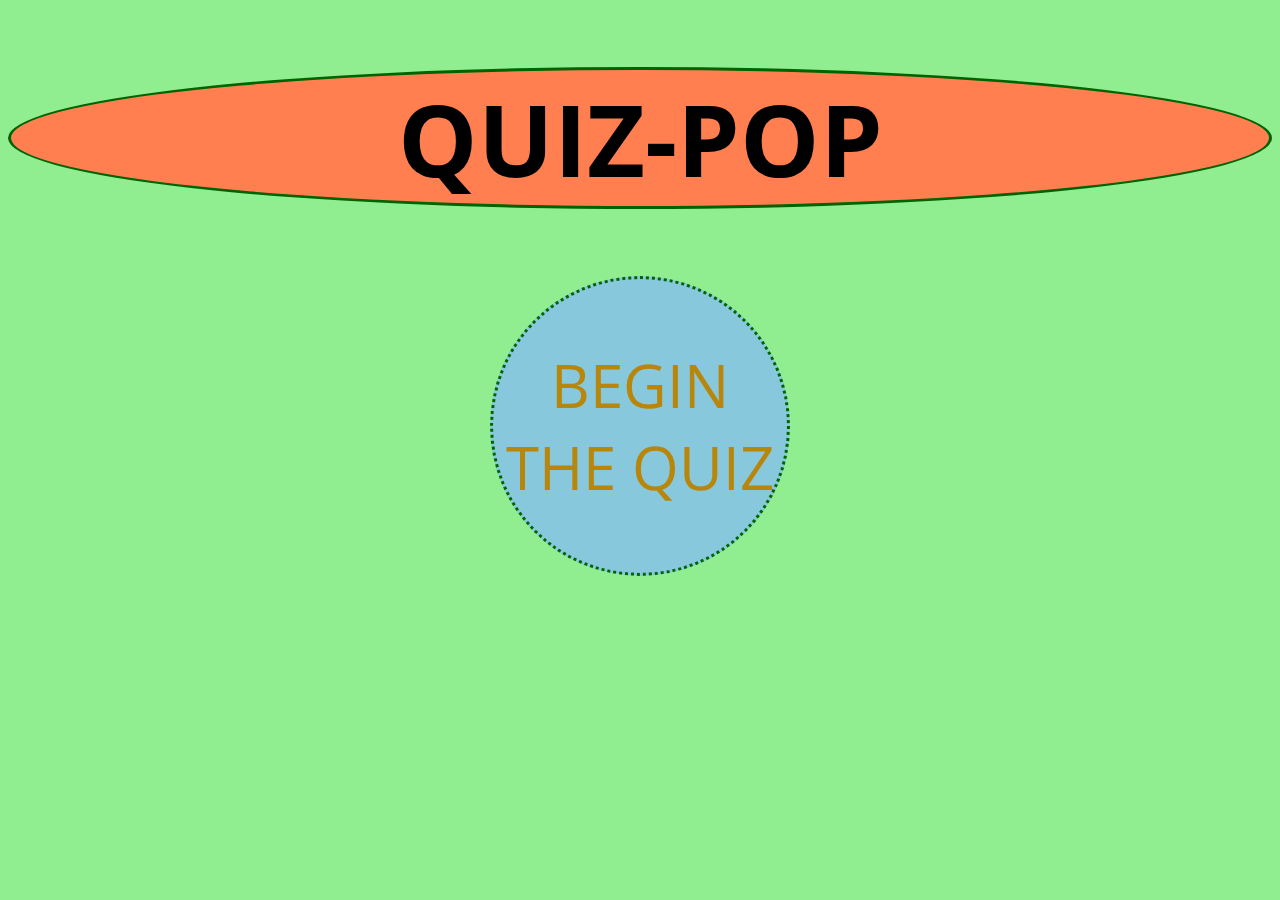
<file: src/index.html>
<!DOCTYPE html>
<html lang="en">
  <head>
    <meta charset="UTF-8" />
    <meta name="viewport" content="width=device-width, initial-scale=1.0" />
    <title>QUIZ-POP</title>
    <link rel="stylesheet" href="css/style.css" />
  </head>
  <body>
    <div id="main">
      <div class="heading">
        <h1>QUIZ-POP</h1>
      </div>
      <div id="button"><button>BEGIN THE QUIZ</button></div>
    </div>
    <div id="question-container"></div>
    <script type="module" src="js/index.js"></script>
  </body>
</html>
</file>
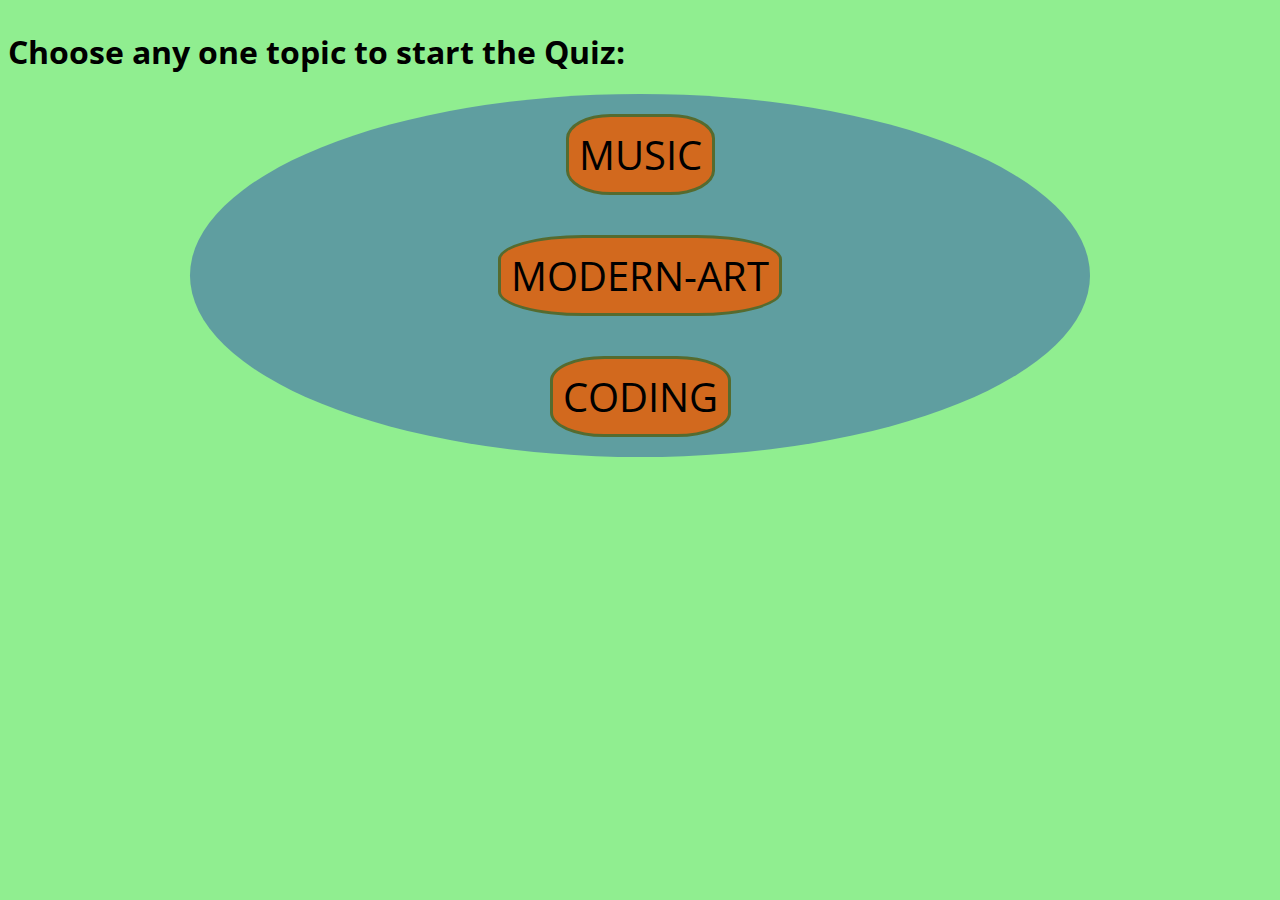
<file: src/topic.html>
<!DOCTYPE html>
<html lang="en">
  <head>
    <meta charset="UTF-8" />
    <meta http-equiv="X-UA-Compatible" content="IE=edge" />
    <meta name="viewport" content="width=device-width, initial-scale=1.0" />
    <title>Quiz Topics</title>
    <link rel="stylesheet" href="css/style.css" />
  </head>
  <body>
    <h1>Choose any one topic to start the Quiz:</h1>
    <div class="topics">
      <button class="music">MUSIC</button>
      <button class="modern-art">MODERN-ART</button>
      <button class="coding">CODING</button>
    </div>
  </body>
  <script type="module" src="js/index.js"></script>
</html>
</file>
<file: src/css/style.css>
@import url('https://fonts.googleapis.com/css2?family=Open+Sans:wght@300;400&display=swap');

* {
  font-family: 'Open Sans', sans-serif;
}
body{
  margin-top: 30px;
  background-color: lightgreen;
}
#button{
  width: 500px;
  margin: auto;
  text-align: center;
}
#button button{
  color: darkgoldenrod;
  background-color: rgb(136, 200, 221);
  font-size: 60px;
  border: 3px dotted darkgreen;
  width: 300px;
  height: 300px;
  border-radius: 90%;
  /* background-color: #eaeaea; */
  /* color: #333; */
  /* border: none; */
  cursor: pointer;
}
#main h1{
  background-color: coral;
  text-align: center;
  border: 3px solid darkgreen;
  font-size: 100px;
  border-radius: 50%;
  
}
.topics{
  background-color: cadetblue;
  display: flex;
  flex-direction: column;
  align-items: center;
  margin: auto;
  width: 900px;
  border-radius: 50%;
}
.music{
  background-color: chocolate;
  font-size: 40px;
  margin: 20px 50px 20px 50px ;
  padding: 10px;
  border: 3px solid darkolivegreen;
  border-radius: 30%;
  cursor: pointer;
}
.modern-art{
  background-color: chocolate;
  font-size: 40px;
  margin: 20px 50px 20px 50px ;
  padding: 10px;
  border: 3px solid darkolivegreen;
  border-radius: 30%;
  cursor: pointer;
}
.coding{
  background-color: chocolate;
  font-size: 40px;
  margin: 20px 50px 20px 50px ;
  padding: 10px;
  border: 3px solid darkolivegreen;
  border-radius: 30%;
  cursor: pointer;
}
</file>
